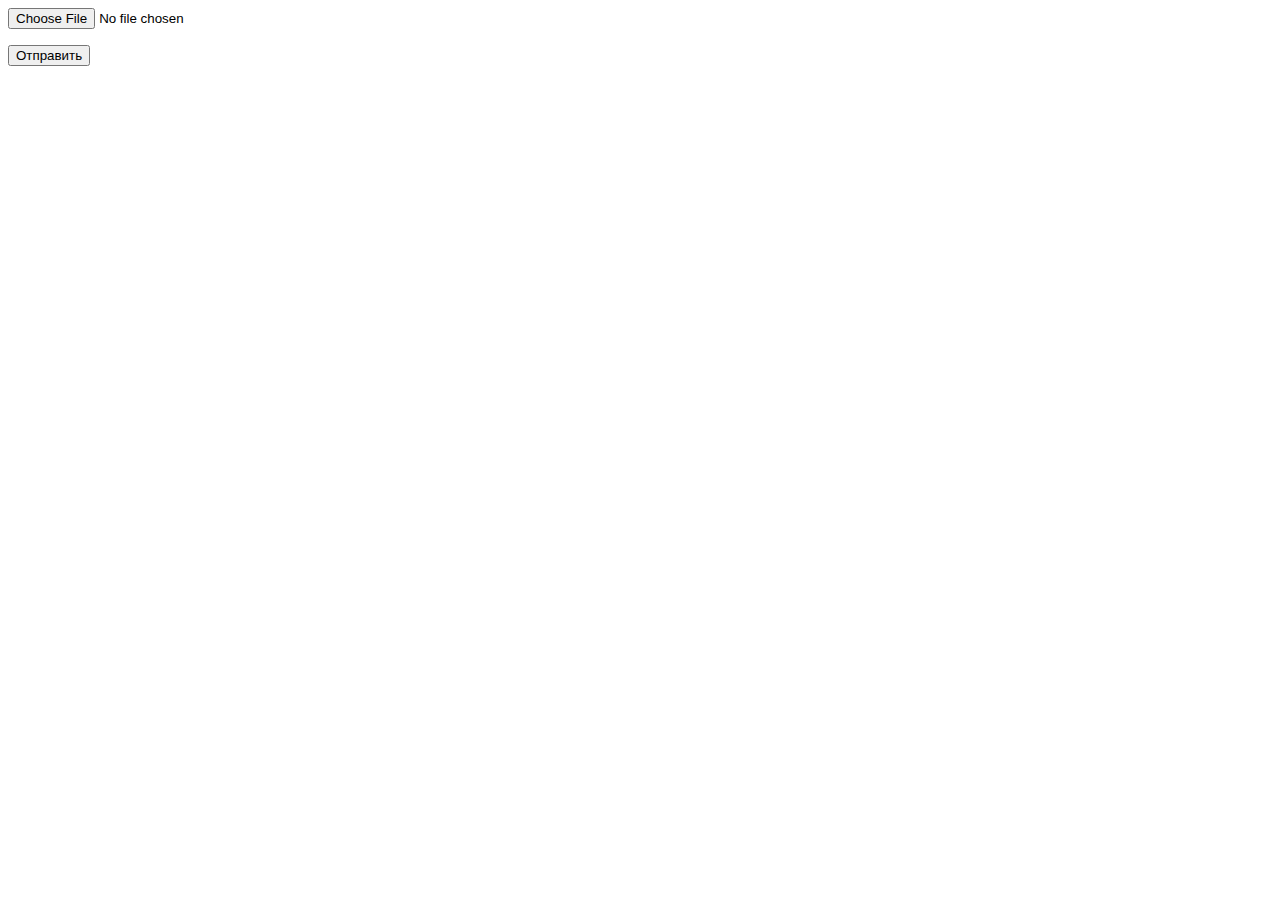
<file: php/save_files/index.html>
<!DOCTYPE html>
<html>
    <head>
        <title>HTML-форма</title>
        <meta charset='utf-8'>
    </head>
    <body>
        <form action="logic.php" method="POST" enctype="multipart/form-data">
            <input type="file" name="image">
            <p></p>
            <input type="submit" value="Отправить">
        </form>
    </body>
    
</html>
</file>
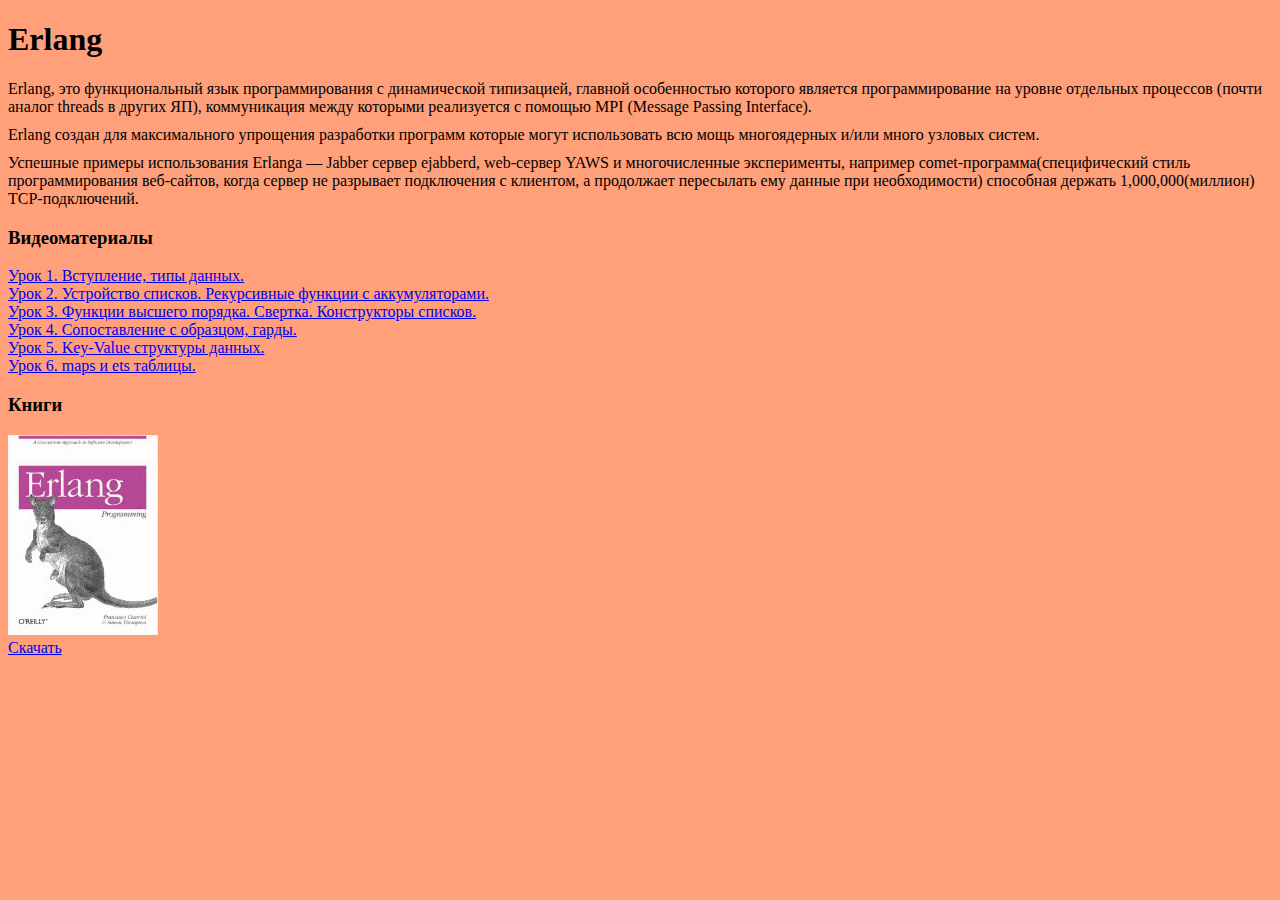
<file: html/erland.html>
<!DOCTYPE html>
<html>
<head>
  <meta charset="UTF-8">
  <title>Erlang</title>
  <link rel="stylesheet" href="style.css">
</head>

<body>
    <div class="erlang">
        <div class="main_text">
            <h1>Erlang</h1>
        </div>
        <div>
            <div class="text">
                <span>
                    Erlang, это функциональный язык программирования с динамической типизацией, главной особенностью которого является программирование на уровне отдельных процессов (почти аналог threads в других ЯП), коммуникация между которыми реализуется с помощью MPI (Message Passing Interface).
                </span>
            </div>
            <div class="text">     
                <span>
                    Erlang создан для максимального упрощения разработки программ которые могут использовать всю мощь многоядерных и/или много узловых систем.
                </span>
            </div>
            <div class="text">      
                <span>
                    Успешные примеры использования Erlanga — Jabber сервер ejabberd, web-сервер YAWS и многочисленные эксперименты, например comet-программа(специфический стиль программирования веб-сайтов, когда сервер не разрывает подключения с клиентом, а продолжает пересылать ему данные при необходимости) способная держать 1,000,000(миллион) TCP-подключений.
                </span>
            </div>
        </div>
        <h3>Видеоматериалы</h3>
        <div>
            <div>
                <a href="https://www.youtube.com/watch?v=CA7n38XJW-o&t=18s">Урок 1. Вступление, типы данных.</a>
            </div>
            <div>
                <a href="https://www.youtube.com/watch?v=sSGf2JUiYNA">Урок 2. Устройство списков. Рекурсивные функции с аккумуляторами.</a>
            </div>
            <div>
                <a href="https://www.youtube.com/watch?v=0lK7ms3rHJs">Урок 3. Функции высшего порядка. Свертка. Конструкторы списков.</a>
            </div>
            <div>
                <a href="https://www.youtube.com/watch?v=tVau1iBZbOk">Урок 4. Сопоставление с образцом, гарды.</a>
            </div>
            <div>
                <a href="https://www.youtube.com/watch?v=AzGt5e27ssA">Урок 5. Key-Value структуры данных.</a>
            </div>
            <div>
                <a href="https://www.youtube.com/watch?v=m3Co98m9b_M">Урок 6. maps и ets таблицы.</a>
            </div>
        </div>
        <div>
            <h3>Книги</h3>
            <img src="books/erland.png" width="150" height="200">
            <div>
                <a href="books/Erlang.pdf">Скачать</a>
            </div>
        </div>
    </div>
</body>

</html>
</file>
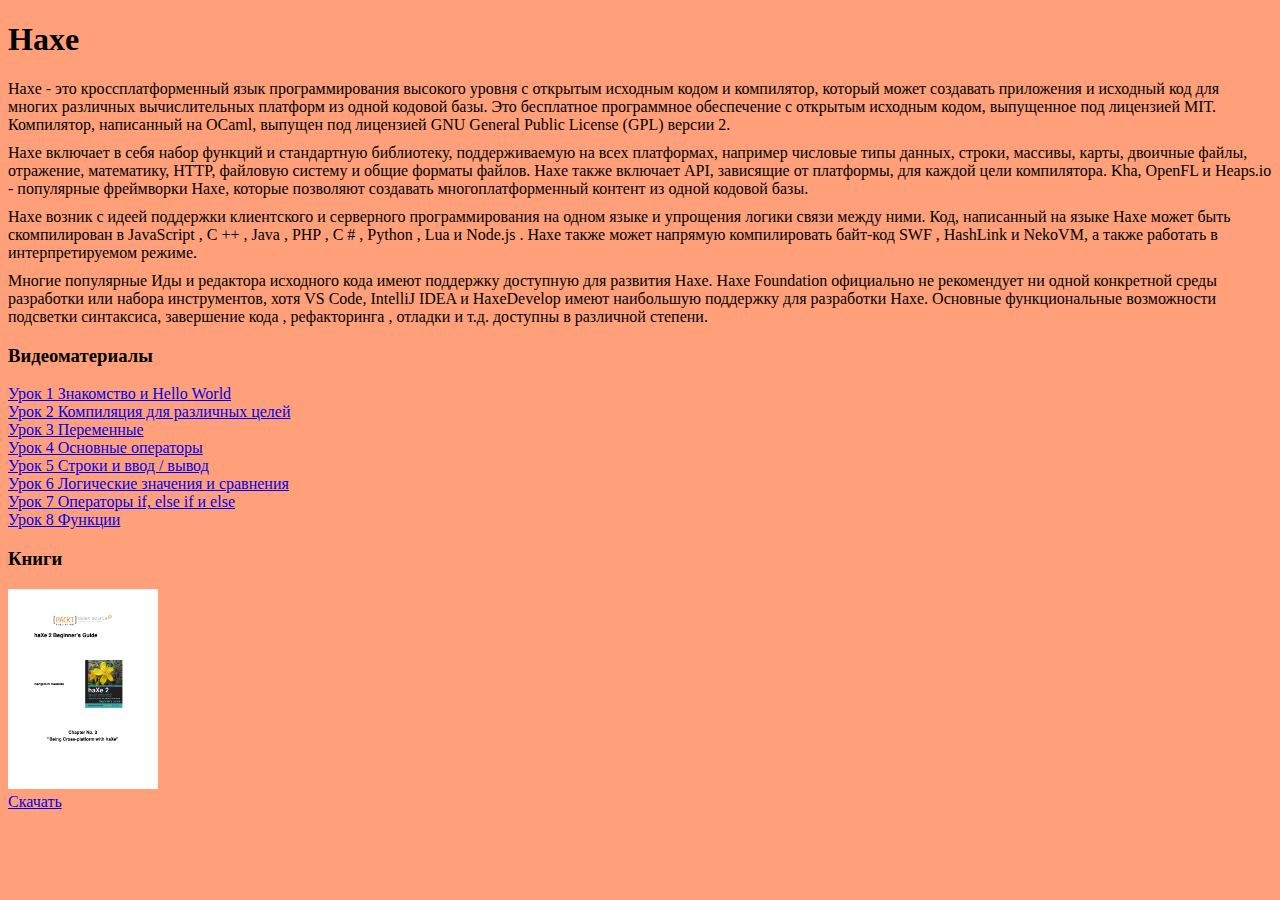
<file: html/haxe.html>
<!DOCTYPE html>
<html>
<head>
  <meta charset="UTF-8">
  <title>Haxe</title>
  <link rel="stylesheet" href="style.css">
</head>

<body>
    <div class="haxe">
        <div class="main_text">
            <h1>Haxe</h1>
        </div>
        <div>
            <div class="text">
                <span>
                Haxe - это кроссплатформенный язык программирования высокого уровня с открытым исходным кодом и компилятор, который может создавать приложения и исходный код для многих различных вычислительных платформ из одной кодовой базы. Это бесплатное программное обеспечение с открытым исходным кодом, выпущенное под лицензией MIT. Компилятор, написанный на OCaml, выпущен под лицензией GNU General Public License (GPL) версии 2.             
               </span>
            </div>
            <div class="text">     
                <span>
                    Haxe включает в себя набор функций и стандартную библиотеку, поддерживаемую на всех платформах, например числовые типы данных, строки, массивы, карты, двоичные файлы, отражение, математику, HTTP, файловую систему и общие форматы файлов. Haxe также включает API, зависящие от платформы, для каждой цели компилятора. Kha, OpenFL и Heaps.io - популярные фреймворки Haxe, которые позволяют создавать многоплатформенный контент из одной кодовой базы.
                </span>
            </div>
            <div class="text">      
                <span>
                    Haxe возник с идеей поддержки клиентского и серверного программирования на одном языке и упрощения логики связи между ними. Код, написанный на языке Haxe может быть скомпилирован в JavaScript , C ++ , Java , PHP , C # , Python , Lua и Node.js . Haxe также может напрямую компилировать байт-код SWF , HashLink и NekoVM, а также работать в интерпретируемом режиме.
                </span>
            </div>
            <div class="text">            
                <span>
                    Многие популярные Иды и редактора исходного кода имеют поддержку доступную для развития Haxe. Haxe Foundation официально не рекомендует ни одной конкретной среды разработки или набора инструментов, хотя VS Code, IntelliJ IDEA и HaxeDevelop имеют наибольшую поддержку для разработки Haxe. Основные функциональные возможности подсветки синтаксиса, завершение кода , рефакторинга , отладки и т.д. доступны в различной степени.
                </span>
            </div>
        </div>
        <h3>Видеоматериалы</h3>
        <div>
            <div>
                <a href="https://www.youtube.com/watch?v=I50RiqbzApY&list=PLnweXVCg6yWodTlo3BQXicKJuGrTp_yeV">Урок 1 Знакомство и Hello World</a>
            </div>
            <div>
                <a href="https://www.youtube.com/watch?v=UT3p-qHc8Jw&list=PLnweXVCg6yWodTlo3BQXicKJuGrTp_yeV&index=2">Урок 2 Компиляция для различных целей</a>
            </div>
            <div>
                <a href="https://www.youtube.com/watch?v=PCI87kIdFTQ&list=PLnweXVCg6yWodTlo3BQXicKJuGrTp_yeV&index=3">Урок 3 Переменные</a>
            </div>
            <div>
                <a href="https://www.youtube.com/watch?v=AakYSon-RdM&list=PLnweXVCg6yWodTlo3BQXicKJuGrTp_yeV&index=4">Урок 4 Основные операторы</a>
            </div>
            <div>
                <a href="https://www.youtube.com/watch?v=9ymXhBlAQ1o&list=PLnweXVCg6yWodTlo3BQXicKJuGrTp_yeV&index=5">Урок 5 Строки и ввод / вывод</a>
            </div>
            <div>
                <a href="https://www.youtube.com/watch?v=9p1TXa4m_Bc&list=PLnweXVCg6yWodTlo3BQXicKJuGrTp_yeV&index=6">Урок 6 Логические значения и сравнения</a>
            </div>
            <div>
                <a href="https://www.youtube.com/watch?v=he3qaXmAbGQ&list=PLnweXVCg6yWodTlo3BQXicKJuGrTp_yeV&index=7">Урок 7 Операторы if, else if и else</a>
            </div>
            <div>
                <a href="https://www.youtube.com/watch?v=zQ5H5vECUV0&list=PLnweXVCg6yWodTlo3BQXicKJuGrTp_yeV&index=8">Урок 8 Функции</a>
            </div>
        </div>
        <div>
            <h3>Книги</h3>
            <img src="books/haxe.png" width="150" height="200">
            <div>
                <a href="books/Haxe.pdf">Скачать</a>
            </div>
        </div>
    </div>
</body>

</html>
</file>
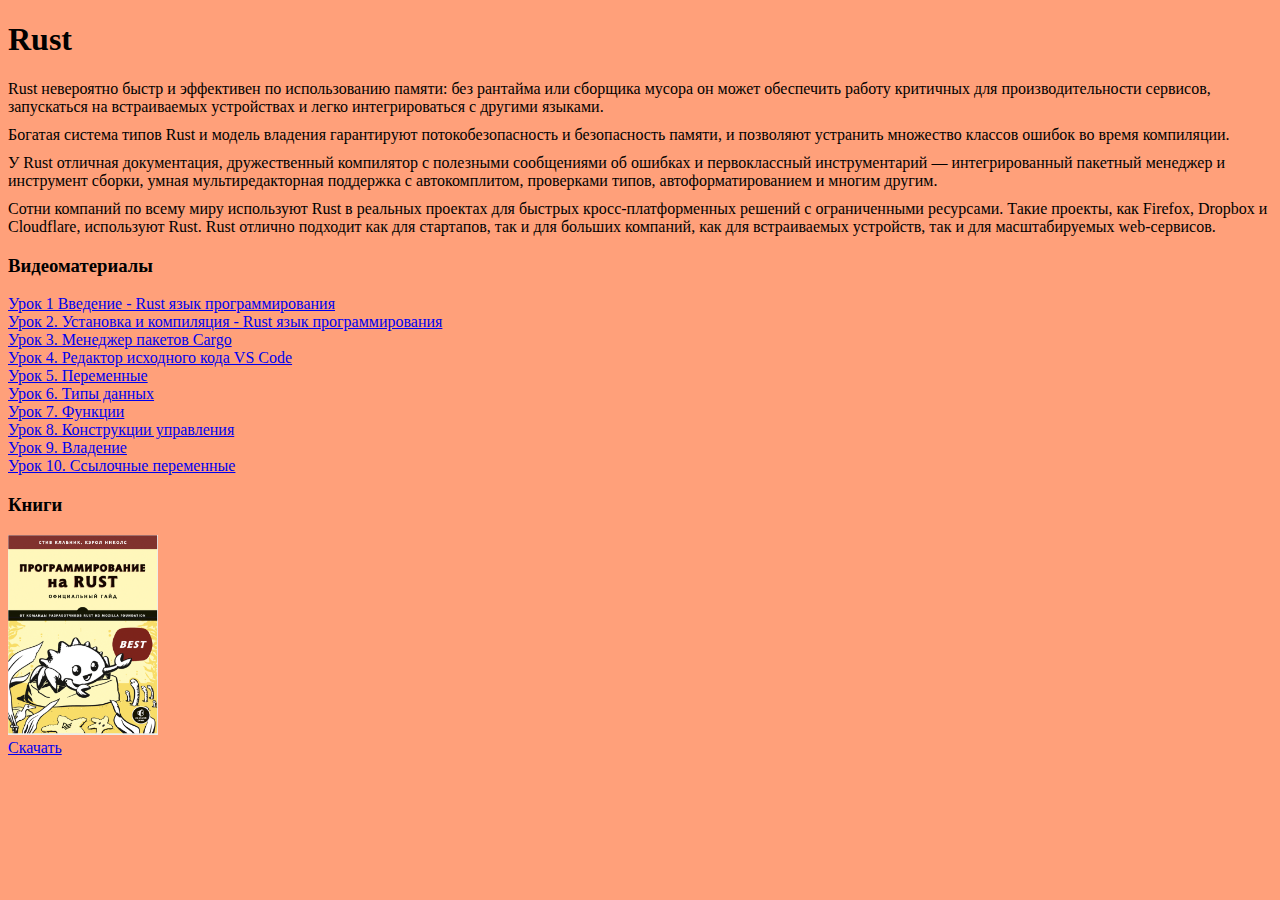
<file: html/rust.html>
<!DOCTYPE html>
<html>
<head>
  <meta charset="UTF-8">
  <title>Rust</title>
  <link rel="stylesheet" href="style.css">
</head>

<body>
    <div class="rust">
        <div class="main_text">
            <h1>Rust</h1>
        </div>
        <div>
            <div class="text">
                <span>Rust невероятно быстр и эффективен по использованию памяти: без рантайма или сборщика мусора он может обеспечить работу критичных для производительности сервисов, запускаться на встраиваемых устройствах и легко интегрироваться с другими языками.</span>
            </div>
            <div class="text">     
                <span>Богатая система типов Rust и модель владения гарантируют потокобезопасность и безопасность памяти, и позволяют устранить множество классов ошибок во время компиляции.</span>
            </div>
            <div class="text">      
                <span>У Rust отличная документация, дружественный компилятор с полезными сообщениями об ошибках и первоклассный инструментарий — интегрированный пакетный менеджер и инструмент сборки, умная мультиредакторная поддержка с автокомплитом, проверками типов, автоформатированием и многим другим.</span>
            </div>
            <div class="text">            
                <span>Сотни компаний по всему миру используют Rust в реальных проектах для быстрых кросс-платформенных решений с ограниченными ресурсами. Такие проекты, как Firefox, Dropbox и Cloudflare, используют Rust. Rust отлично подходит как для стартапов, так и для больших компаний, как для встраиваемых устройств, так и для масштабируемых web-сервисов.</span>
            </div>
        </div>
        <h3>Видеоматериалы</h3>
        <div>
            <div>
                <a href="https://www.youtube.com/watch?v=IHSht9OBU4I&list=PLQQFvHDqx-V8Qjj-oyga0tYSCKzq5DJQE">Урок 1 Введение - Rust язык программирования</a>
            </div>
            <div>
                <a href="https://www.youtube.com/watch?v=26PQv1l9N7U&list=PLQQFvHDqx-V8Qjj-oyga0tYSCKzq5DJQE&index=2">Урок 2. Установка и компиляция - Rust язык программирования</a>
            </div>
            <div>
                <a href="https://www.youtube.com/watch?v=sqOdZ-ndrfg&list=PLQQFvHDqx-V8Qjj-oyga0tYSCKzq5DJQE&index=3">Урок 3. Менеджер пакетов Cargo</a>
            </div>
            <div>
                <a href="https://www.youtube.com/watch?v=ValhRt20uoU&list=PLQQFvHDqx-V8Qjj-oyga0tYSCKzq5DJQE&index=4">Урок 4. Редактор исходного кода VS Code</a>
            </div>
            <div>
                <a href="https://www.youtube.com/watch?v=l63qg6gfuIA&list=PLQQFvHDqx-V8Qjj-oyga0tYSCKzq5DJQE&index=5">Урок 5. Переменные</a>
            </div>
            <div>
                <a href="https://www.youtube.com/watch?v=pphgGbHcXY4&list=PLQQFvHDqx-V8Qjj-oyga0tYSCKzq5DJQE&index=6">Урок 6. Типы данных</a>
            </div>
            <div>
                <a href="https://www.youtube.com/watch?v=-qfKybar7ns&list=PLQQFvHDqx-V8Qjj-oyga0tYSCKzq5DJQE&index=7">Урок 7. Функции</a>
            </div>
            <div>
                <a href="https://www.youtube.com/watch?v=7zOuQaZ7fp8&list=PLQQFvHDqx-V8Qjj-oyga0tYSCKzq5DJQE&index=8">Урок 8. Конструкции управления</a>
            </div>
            <div>
                <a href="https://www.youtube.com/watch?v=1r1TCrcJ5p4&list=PLQQFvHDqx-V8Qjj-oyga0tYSCKzq5DJQE&index=9">Урок 9. Владение</a>
            </div>
            <div>
                <a href="https://www.youtube.com/watch?v=KWBbsIYdIUc&list=PLQQFvHDqx-V8Qjj-oyga0tYSCKzq5DJQE&index=10">Урок 10. Ссылочные переменные</a>
            </div>
        </div>
        <div>
            <h3>Книги</h3>
            <img src="books/rust.png" width="150" height="200">
            <div>
                <a href="books/Программирование на Rust.pdf">Скачать</a>
            </div>
        </div>
    </div>
</body>

</html>
</file>
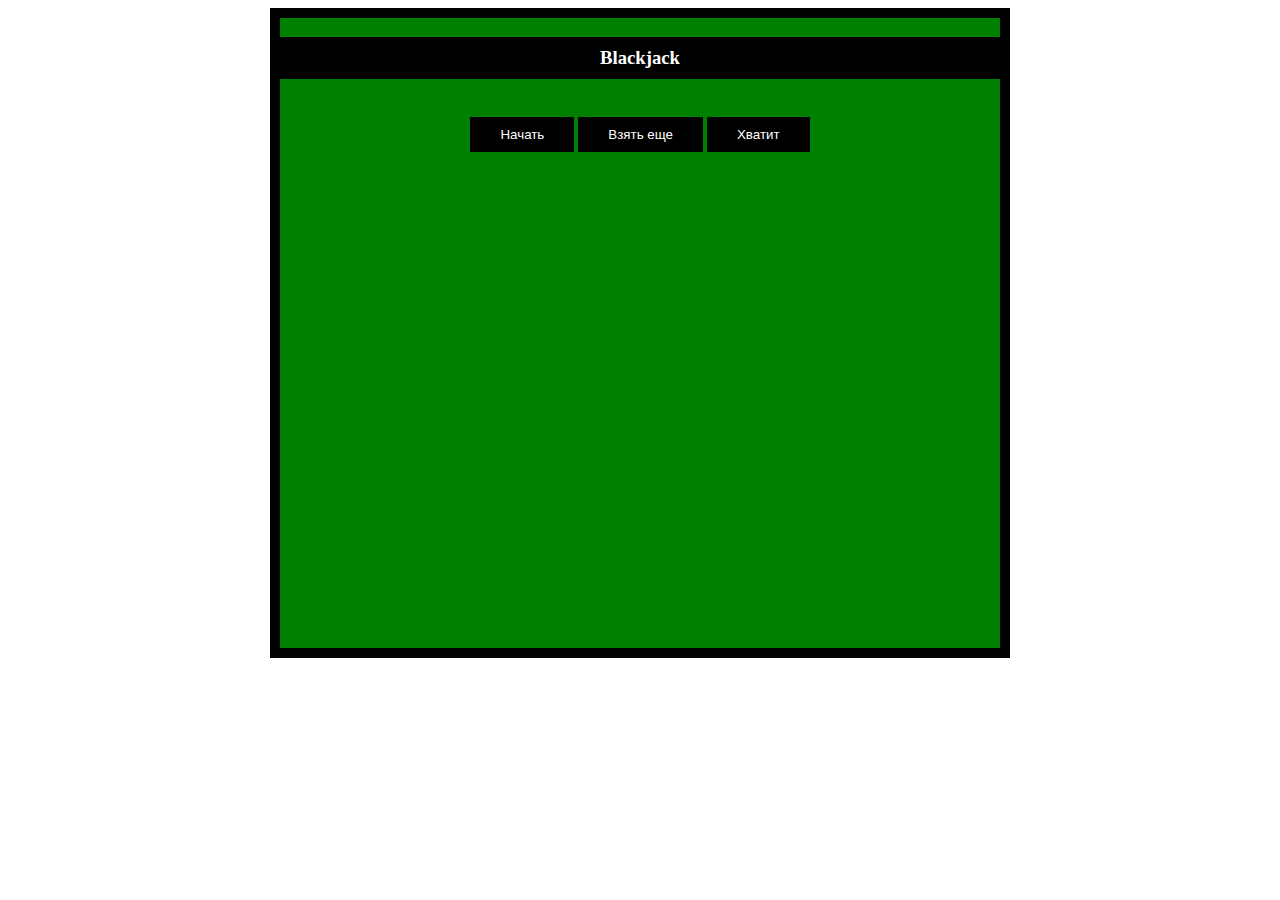
<file: cisco/blackjack/blackjack.html>
<!DOCTYPE html>
 <html lang = "en">
    <head>
        <meta charset="utf-8">
        <link rel="stylesheet" href="blackjack.css">
    </head>
    <body>
        <div class="game" >
            <h3 >Blackjack</h3>
            <div class="game-body">
              
                <div class="game-options" >
           
                    <input type="button" id="btnStart" class="btn" value="Начать" onclick="startblackjack()">
            
                    <input type="button" id="STOP" class="btn"  value="Взять еще" onclick="hitMe()">
            
                    <input type="button" id="STOP1" class="btn" value="Хватит" onclick="stay()">
                    
                </div>
                <div class="status" id="status" ></div>                          
                <div id="deckcount" class="deck" >52</div>                         
                <div id="next_card" class="next" ></div>               
                <div id="players" class="players" > </div>
            </div>
         </div>
    </body>
    <script src="blackjack.js" ></script>
</html>
</file>
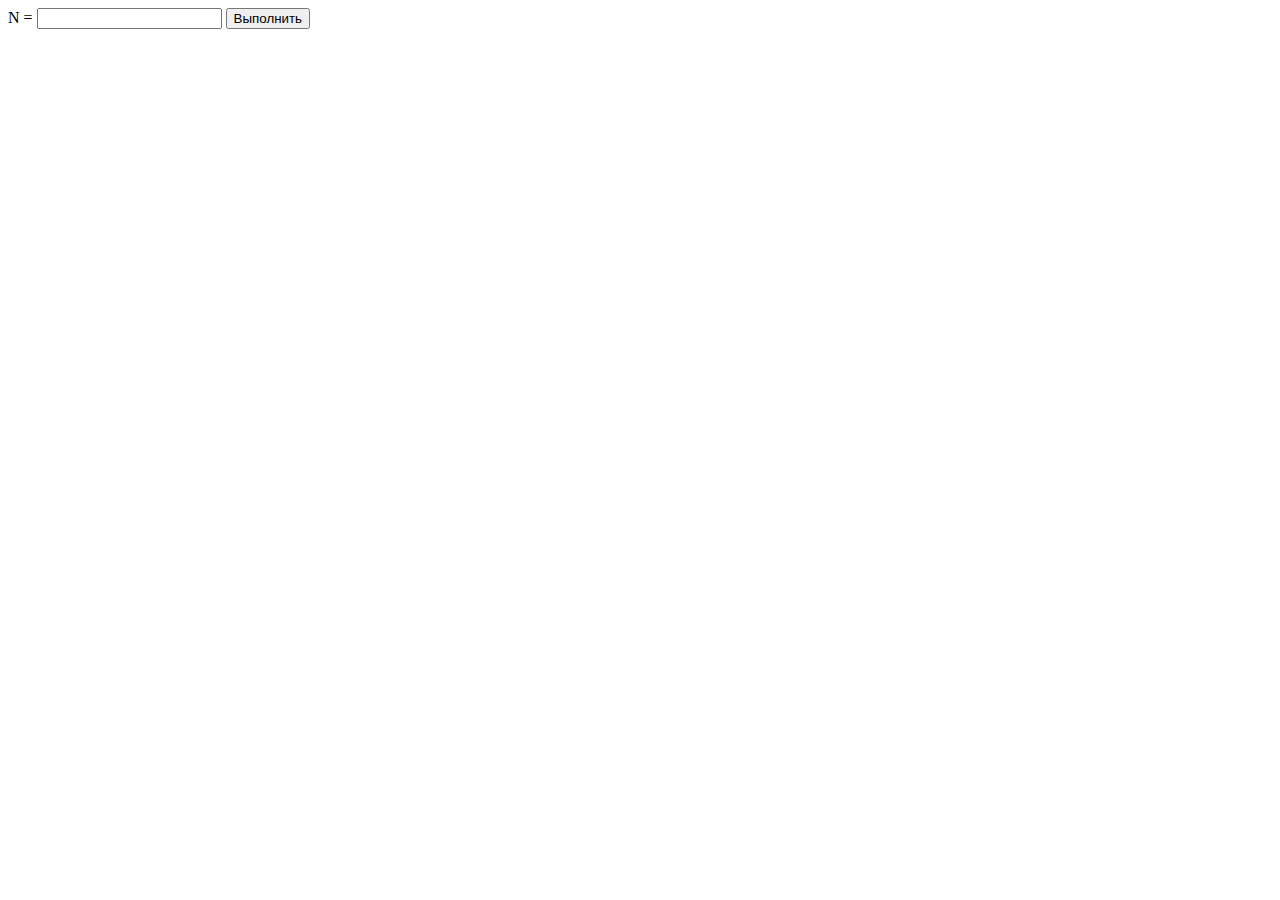
<file: js/1/1.html>
<!DOCTYPE html>
 <html lang = "en">
    <head>
        <meta charset="utf-8">
    </head>
    <body>
       N = <input id="count">
        <button onclick="func()">Выполнить</button>
    </body>
    <script src="1.js" ></script>
</html>
</file>
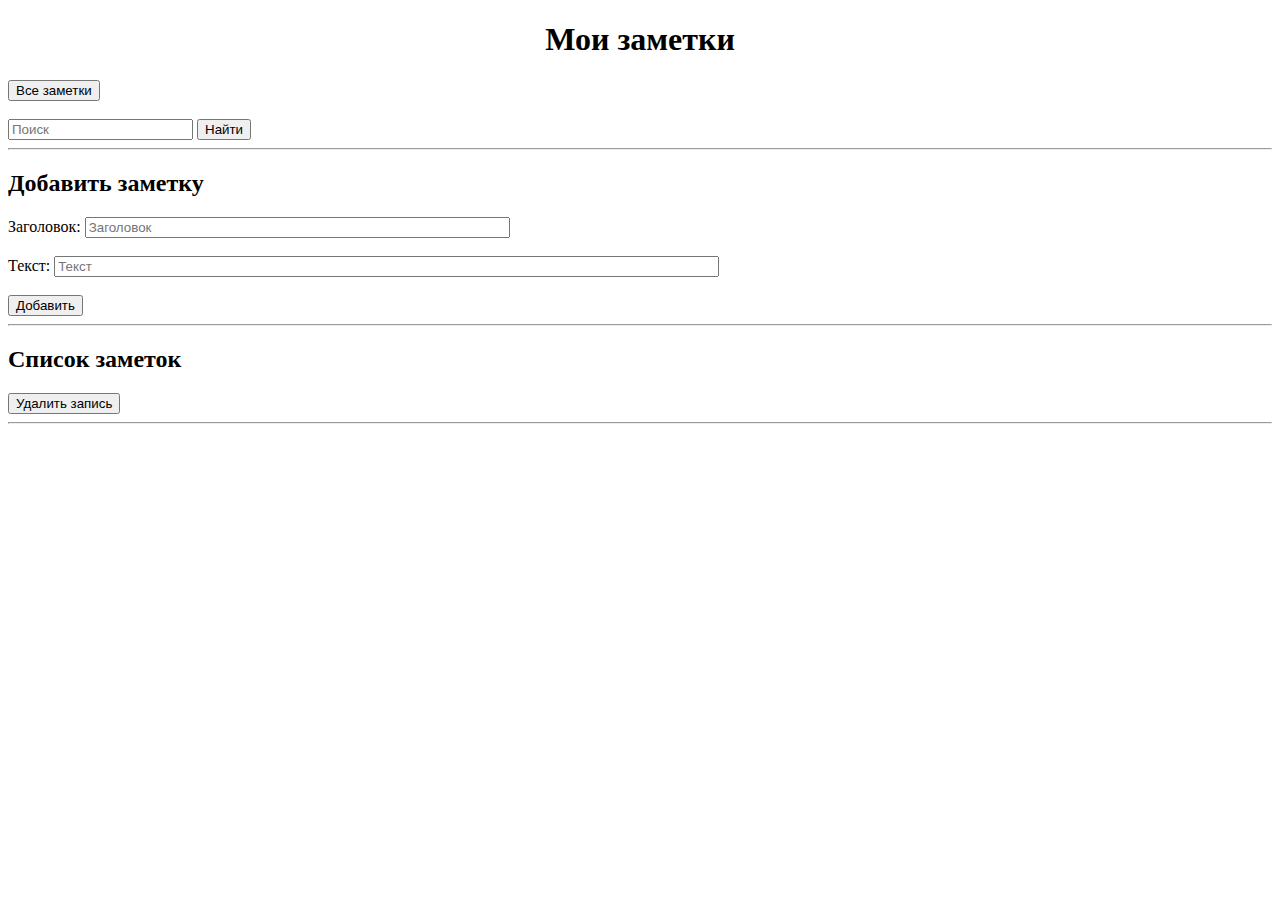
<file: java/мои заметки/Notes/target/classes/templates/notes.html>
<!DOCTYPE html>
<html xmlns:th="http://www.thymeleaf.org">
<head>
    <meta charset="UTF-8">
    <link type="text/css" rel="stylesheet" th:href="style.css">
    <title>Сервис заметок</title>
</head>

<body>
    <h1 align="center">Мои заметки</h1>
    <div class="myNotes">
        <div class="searchNotes">
            <form action="/">
                <button class="btn" type="submit">Все заметки</button>
            </form>

            <br>

            <form method="POST" action="/find">
                <input class="inp"  type="text" placeholder="Поиск" name="query">
                <button class="btn" type="submit">Найти</button>
            </form>
            <hr>
         </div>

        <h2>Добавить заметку</h2>

        <form method="POST" action="/">

            <div class="input">
                Заголовок:
                <input class="inp" type="text" size="50" placeholder="Заголовок" name="title">
            </div>
            <br>
            <div class="input">
                Текст:
                <input class="inp" type="text" size="80" placeholder="Текст" name="text">

                <div class="inputButton">
                    <br>
                    <button class="btn" type="submit">Добавить</button>
                    <hr>
                </div>

            </div>
        </form>

        <h2>Список заметок</h2>

        <div th:if="${search}">
            <h3 th:text="'Поиск: ' + ${search}"></h3>
        </div>

        <div class="printNotes" th:each="note : ${notes}">
            <p class="title" th:text="${note.title}"></p>
            <p th:if="${note.text}" th:text="${note.text}"></p>

            <form th:action="@{/remove/{noteId}(noteId=${note.id})}">
                <button class="btn" type="submit">Удалить запись</button>
            </form>
            <hr>
        </div>
    </div>

</body>
</html>
</file>
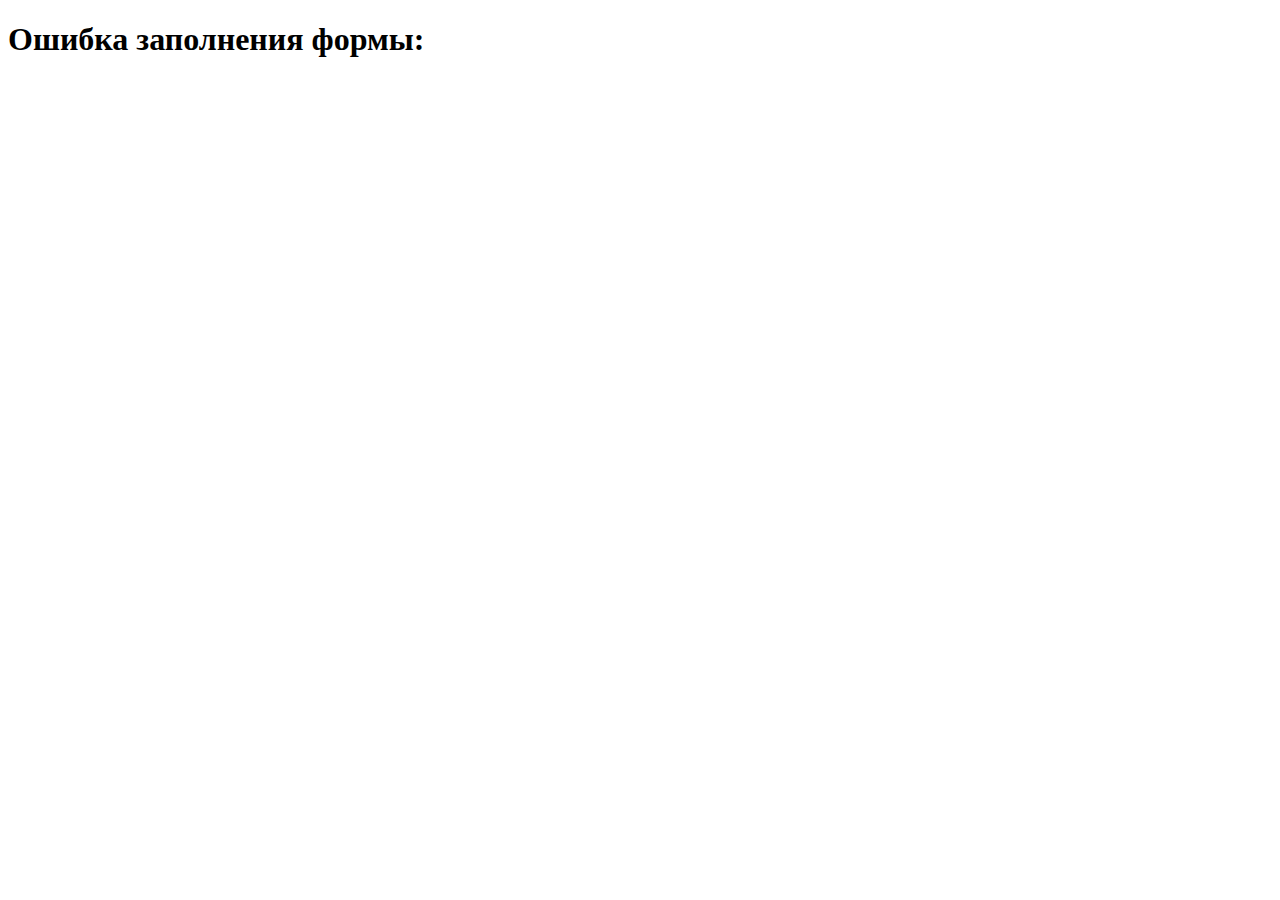
<file: java/мои заметки/Notes/target/classes/templates/textError.html>
<!DOCTYPE html>
<html >
<head>
    <title>Error</title>
</head>

<body>
<div >
    <h1>Ошибка заполнения формы:</h1>
    <p th:each="error : ${errors}" th:text="${error.field} + ' - ' + ${error.defaultMessage}"></p>
</div>
</body>
</html>
</file>
<file: html/style.css>
html {
    background-color:lightsalmon;
}

.container { 
    text-align: center;
}

.text {
    margin-bottom: 10px;
}

.languages {
    display: flex;
}

.language{
    text-decoration: underline;
}

.books{
    display: flex;
}
</file>
<file: cisco/blackjack/blackjack.css>
.game
{
    width: 720px;
    border: solid ;
    margin: 0 auto;
   background: green;
border: solid 10px;
text-align:center;
min-height:630px;
}

.btn{
    border:none;
    padding: 10px 30px;
    border-radius:10px;
    cursor:pointer;
}

.btn:hover{
    background:dodgerblue;
}

.game h3
{
padding: 10px;
background:black;
color:white;
}


.game .game-body
{
padding: 20px;
}

.game .game-options
{
text-align:center;
}
.game .card{
    width: 50px;
    height: 80px;
    padding: 10px;
    background-color: white;
    display: inline-block;
    border-radius: 10px;
    font-size: 10pt;
    text-align: center;
    margin: 3px;
    border:solid 3px;
}

.game .status
{
    display: inline-block;
background: gold;
border: solid 5px white;
border-radius: 10px;
padding: 5px 20px;
margin: 0 auto;
margin-top: 10px;
display:none;
}


.players{
       width: 500px;
margin: 0 auto;
margin-top: 20px;
text-align: center;
}

.player{
    width: 70%;
    border: solid 5px white;
    border-radius: 10px;
    padding: 10px;
    display: inline-block;
    margin:1%;
    vertical-align: top;
    background:white;
}

.player.active{
    border: solid 10px black;
}

.points{
    text-align: center;
    font-size: 20pt;
    font-weight: bold;
    margin: 10px;
}


.game .deck{
    display: inline-block;
    float:left;
    background: white;
    color:black;
    padding: 15px;
    border-radius:15px;
    border: double 5px;
    display: none;
}

.game .next{
    display: inline-block;
    background: white;
    color: black;
    border-radius: 50%;
    padding: 15px;
    margin-top: 70px;
    margin-left: -50px;
    float: left;
    display: none;
}

.btn
{
    background:black;
    color:white !important;
    border-radius:0px;
}
</file>
